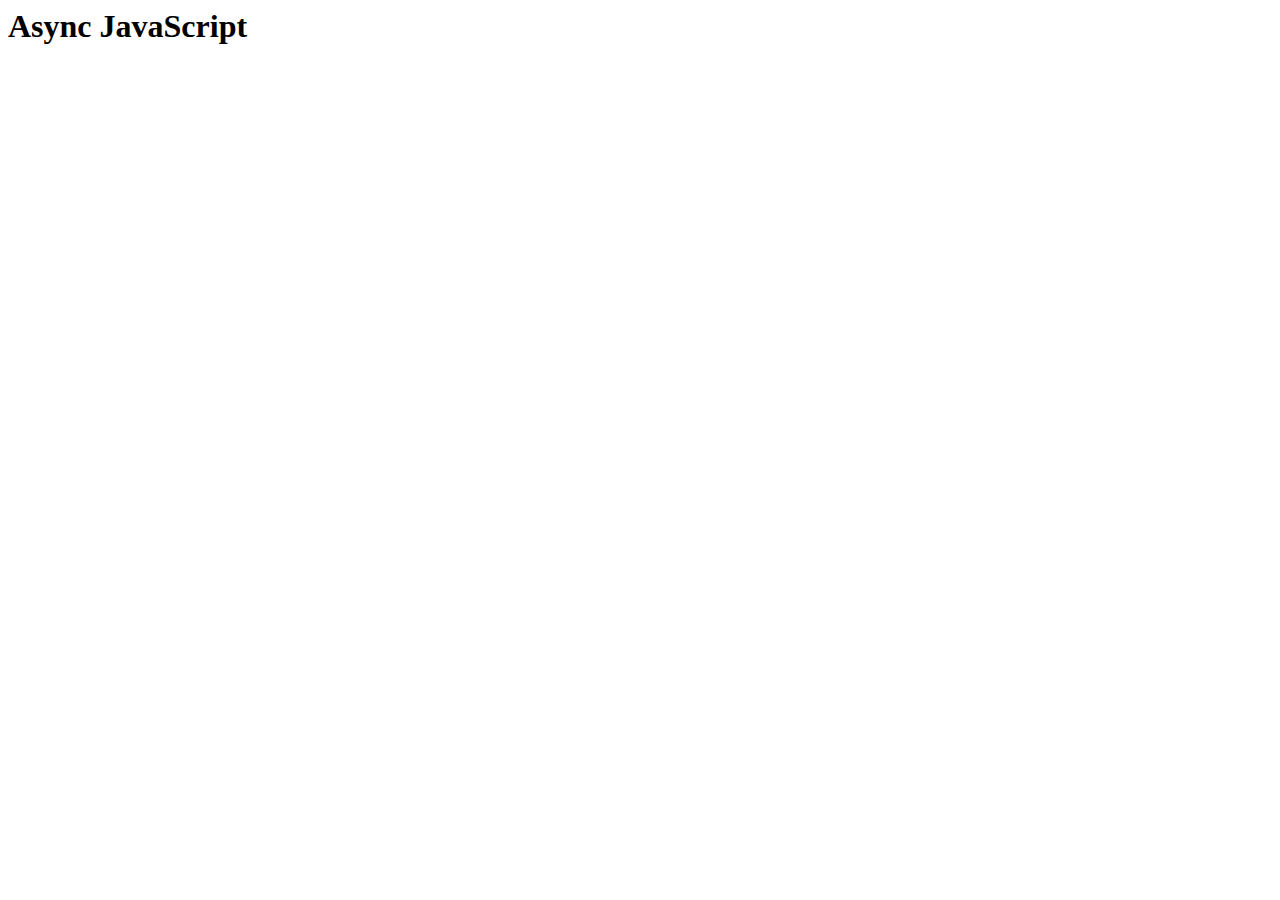
<file: Async/index.html>
<html lang="en">
<head>
    <meta charset="UTF-8">
    <meta http-equiv="X-UA-Compatible" content="IE=edge">
    <meta name="viewport" content="width=device-width, initial-scale=1.0">
    <title>Async</title>
</head>
<body>
    <h1>Async JavaScript</h1>
    <!--<script src="sandbox.js"></script>-->
    <script src="fetchAPI.js"></script>
</body>
</html>
</file>
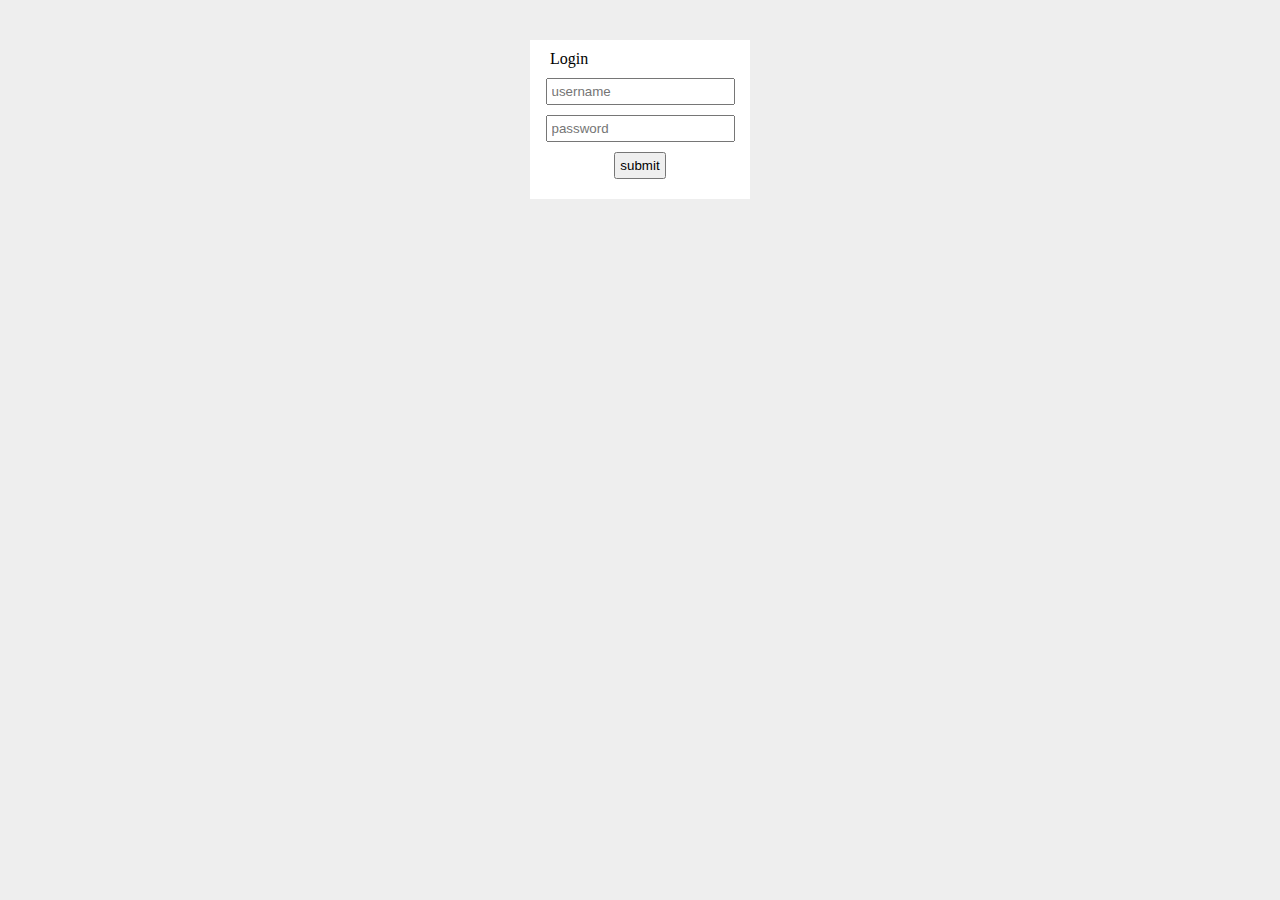
<file: FormEvents/index.html>
<html lang="en">
<head>
    <meta charset="UTF-8">
    <meta http-equiv="X-UA-Compatible" content="IE=edge">
    <meta name="viewport" content="width=device-width, initial-scale=1.0">
    <link rel="stylesheet" href="styles.css">
    <title>Document</title>
</head>
<body>
    <form action="">
        <label for="username">Login</label>
        <input type="text" name="username" id="username" placeholder="username">
        <input type="text" name="password" id="password" placeholder="password">
        <input type="submit" value="submit">
        <div class="feedback"></div>
    </form>
    <script src="sandbox.js"></script>
</body>
</html>
</file>
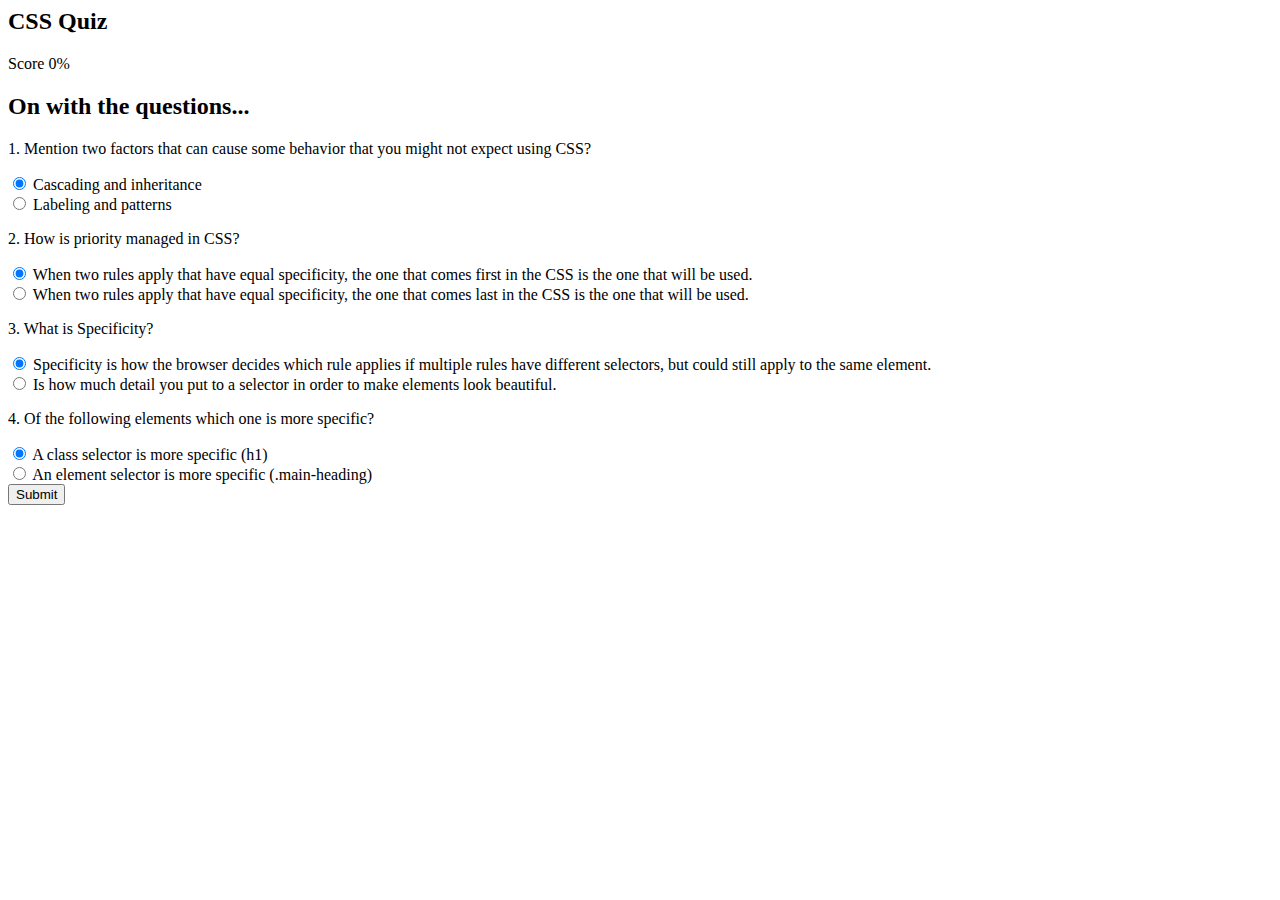
<file: Quiz/index.html>
<html lang="en">

<head>
    <meta charset="UTF-8">
    <meta http-equiv="X-UA-Compatible" content="IE=edge">
    <meta name="viewport" content="width=device-width, initial-scale=1.0">
    <link href="https://cdn.jsdelivr.net/npm/bootstrap@5.1.3/dist/css/bootstrap.min.css" rel="stylesheet"
        integrity="sha384-1BmE4kWBq78iYhFldvKuhfTAU6auU8tT94WrHftjDbrCEXSU1oBoqyl2QvZ6jIW3" crossorigin="anonymous">
    <title>Quiz</title>
</head>

<body>
    <!-- top section -->
    <div class="intro py-3 bg-white text-center">
        <div class="container">
            <h2 class="text-dark display-3 my-4">CSS Quiz</h2>
        </div>
    </div>
    <!--Result section-->
    <div class="result py-4 d-none bg-light text-center">
        <div class="container lead">
            <p>Score <span class="text-dark display-4 p-3">0%</span></p>
        </div>
    </div>
    <!-- quiz section -->
    <div class="quiz py-4 bg-dark">
        <div class="container">
            <h2 class="my-5 text-white">On with the questions...</h2>

            <form class="quiz-form text-light">
                <div class="my-5">
                    <p class="lead font-weight-normal">1. Mention two factors that can cause some behavior that you might not expect using CSS?</p>
                    <div class="form-check my-2 text-white-50">
                        <input type="radio" name="q1" value="A" checked>
                        <label class="form-check-label">Cascading and inheritance</label>
                    </div>
                    <div class="form-check my-2 text-white-50">
                        <input type="radio" name="q1" value="B">
                        <label class="form-check-label">Labeling and patterns</label>
                    </div>
                </div>
                <div class="my-5">
                    <p class="lead font-weight-normal">2. How is priority managed in CSS?</p>
                    <div class="form-check my-2 text-white-50">
                        <input type="radio" name="q2" value="A" checked>
                        <label class="form-check-label">When two rules apply that have equal specificity, the one that comes first in the CSS is the one that will be used.</label>
                    </div>
                    <div class="form-check my-2 text-white-50">
                        <input type="radio" name="q2" value="B">
                        <label class="form-check-label">When two rules apply that have equal specificity, the one that comes last in the CSS is the one that will be used.</label>
                    </div>
                </div>
                <div class="my-5">
                    <p class="lead font-weight-normal">3. What is Specificity?</p>
                    <div class="form-check my-2 text-white-50">
                        <input type="radio" name="q3" value="A" checked>
                        <label class="form-check-label">Specificity is how the browser decides which rule applies if multiple rules have different selectors, but could still apply to the same element.</label>
                    </div>
                    <div class="form-check my-2 text-white-50">
                        <input type="radio" name="q3" value="B">
                        <label class="form-check-label">Is how much detail you put to a selector in order to make elements look beautiful.</label>
                    </div>
                </div>
                <div class="my-5">
                    <p class="lead font-weight-normal">4. Of the following elements which one is more specific?</p>
                    <div class="form-check my-2 text-white-50">
                        <input type="radio" name="q4" value="A" checked>
                        <label class="form-check-label">A class selector is more specific (h1)</label>
                    </div>
                    <div class="form-check my-2 text-white-50">
                        <input type="radio" name="q4" value="B">
                        <label class="form-check-label">An element selector is more specific (.main-heading)</label>
                    </div>
                </div>
                <div class="text-center">
                    <input type="submit" class="btn btn-light">
                </div>
            </form>

        </div>
    </div>
    <script src="app.js"></script>
</body>

</html>
</file>
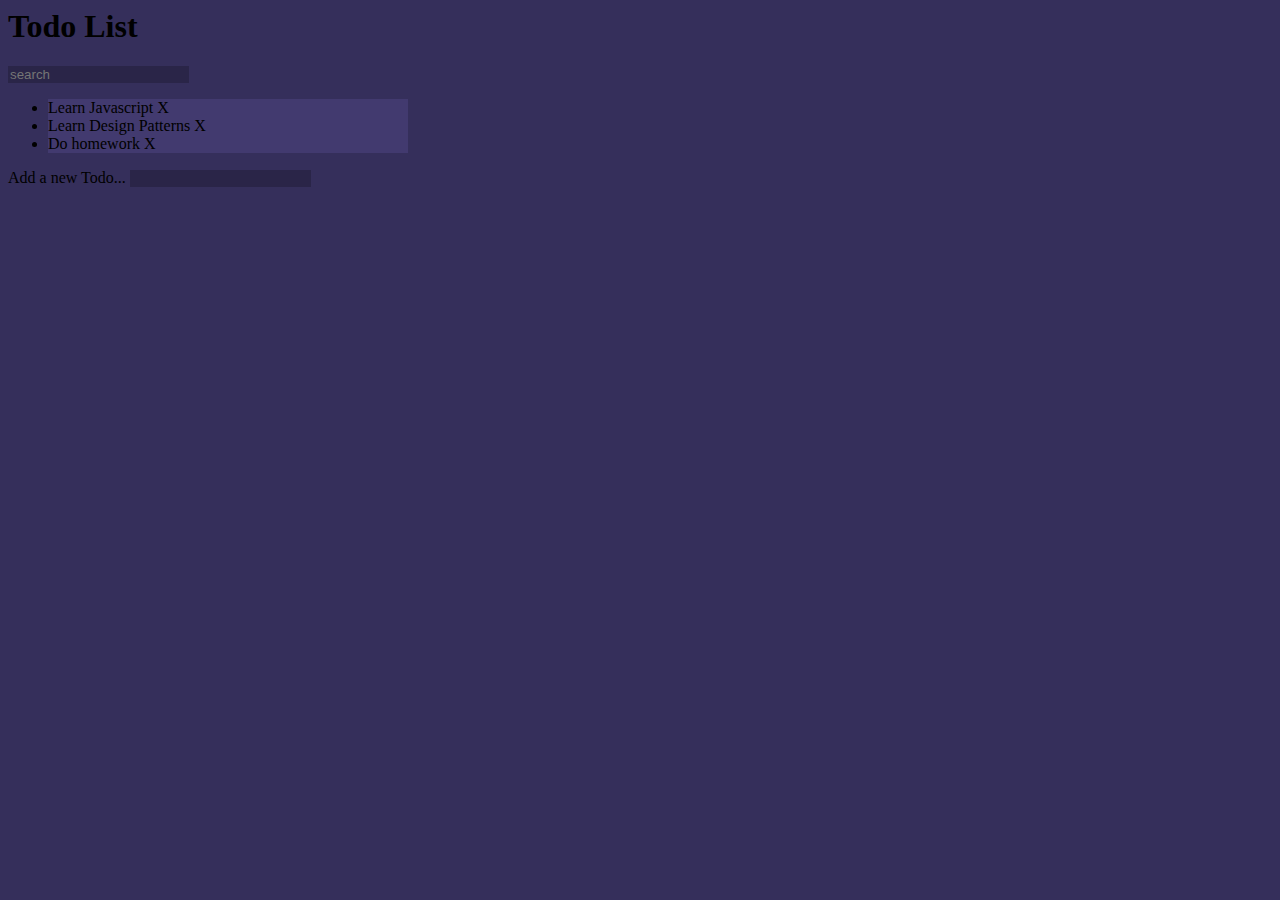
<file: ToDoList/index.html>
<html lang="en">
<head>
    <meta charset="UTF-8">
    <meta http-equiv="X-UA-Compatible" content="IE=edge">
    <meta name="viewport" content="width=device-width, initial-scale=1.0">
    <link href="https://cdn.jsdelivr.net/npm/bootstrap@5.1.3/dist/css/bootstrap.min.css" rel="stylesheet" integrity="sha384-1BmE4kWBq78iYhFldvKuhfTAU6auU8tT94WrHftjDbrCEXSU1oBoqyl2QvZ6jIW3" crossorigin="anonymous">
    <link rel="stylesheet" href="styles.css">
    <title>To Do List</title>
</head>
<body>
    <div class="container">
        <!--Search bar-->
        <header class="text-center text-light my-4">
            <h1 class="mb-4">Todo List</h1>
            <form class="search">
                <input type="text" class="form-control m-auto" name="search" placeholder="search">
            </form>
        </header>
        <!--List-->
        <ul class="list-group todos mx auto text-light">
            <li class="list-group-item d-flex justify-content-between align-items-center text-light">
                <span>Learn Javascript</span>
                <span class="delete">X</span>
            </li>
            <li class="list-group-item d-flex justify-content-between align-items-center text-light">
                <span>Learn Design Patterns</span>
                <span class="delete">X</span>
            </li>
            <li class="list-group-item d-flex justify-content-between align-items-center text-light">
                <span>Do homework</span>
                <span class="delete">X</span>
            </li>
        </ul>
        <!--New element-->
        <form class="add text-center my-4">
            <label for="" class="text-light">Add a new Todo...</label>
            <input type="text" class="form-control m-auto" name="add">
        </form>
    </div>
    <script src="app.js"></script>
</body>
</html>
</file>
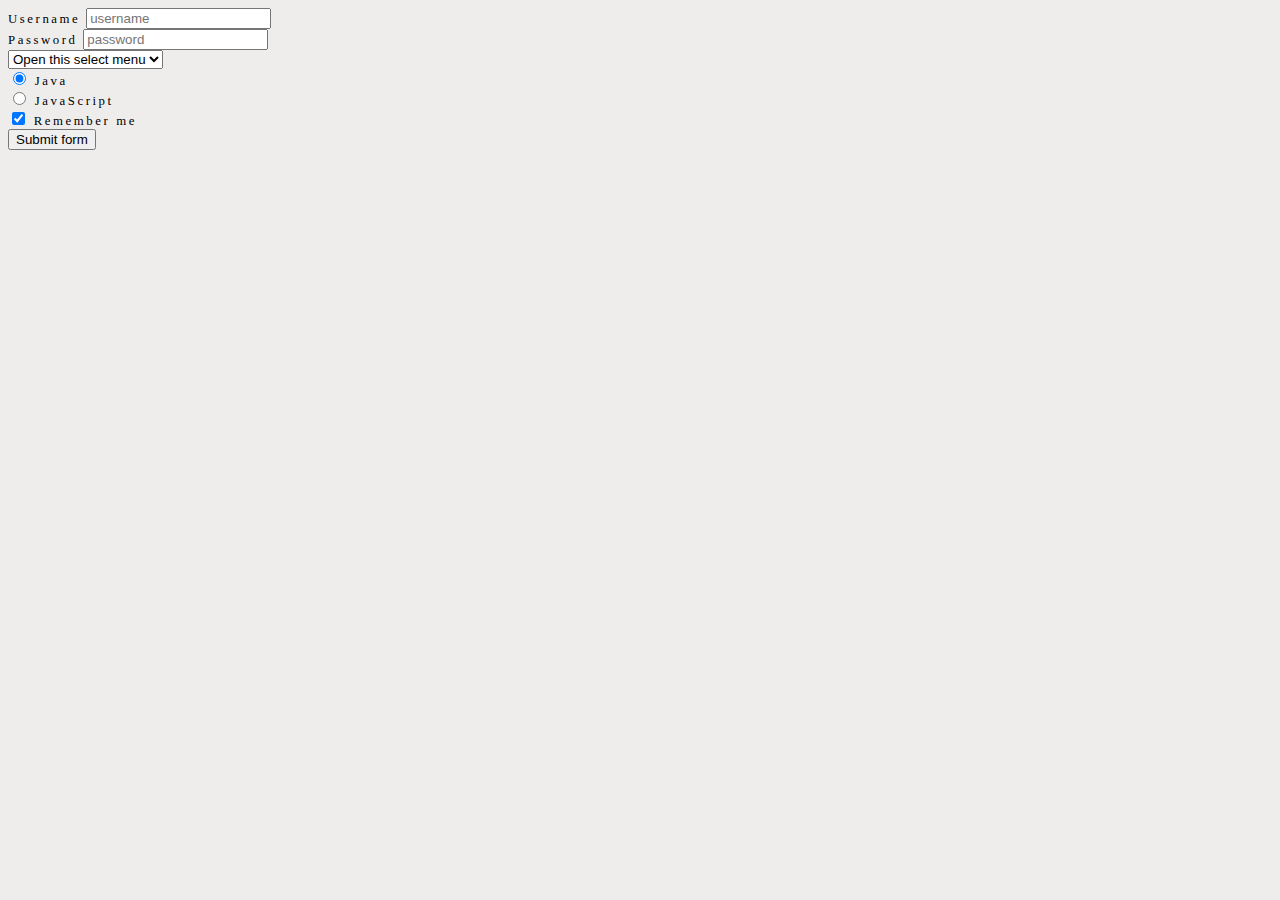
<file: WeatherApp/index2.html>
<html lang="en">

<head>
    <meta charset="UTF-8">
    <meta http-equiv="X-UA-Compatible" content="IE=edge">
    <meta name="viewport" content="width=device-width, initial-scale=1.0">
    <link href="https://cdn.jsdelivr.net/npm/bootstrap@5.1.3/dist/css/bootstrap.min.css" rel="stylesheet"
        integrity="sha384-1BmE4kWBq78iYhFldvKuhfTAU6auU8tT94WrHftjDbrCEXSU1oBoqyl2QvZ6jIW3" crossorigin="anonymous">
    <link rel="stylesheet" href="styles.css">
    <title>Weather App</title>
</head>

<body>
    <div class="container">
        <form>
            <!--Text fields with labels-->
            <div class="mb-3 pt-4">
                <label for="username" class="form-label">Username</label>
                <input type="text" class="form-control" id="username" placeholder="username">
            </div>
            <div class="mb-3">
                <label for="password" class="form-label">Password</label>
                <input type="text" class="form-control" id="password" placeholder="password"></textarea>
            </div>
            <!--Dropdown menu--> 
            <select class="form-select" aria-label="select">
                <option selected>Open this select menu</option>
                <option value="1">One</option>
                <option value="2">Two</option>
                <option value="3">Three</option>
            </select>
            <!--Radios-->
            <div class="form-check my-1">
                <input class="form-check-input" type="radio" name="languages" id="languages1" value="java" checked>
                <label class="form-check-label" for="languages1">Java</label>
            </div>
            <div class="form-check mb-1">
                <input class="form-check-input" type="radio" name="languages" id="languages2" value="js">
                <label class="form-check-label" for="languages2">JavaScript</label>
            </div>
            <!--Checks-->
            <div class="form-check mb-1">
                <input class="form-check-input" type="checkbox" value="" id="rememberMe" checked>
                <label class="form-check-label" for="rememberMe">Remember me</label>
            </div>
            <!--Submit button-->
            <div class="col-12">
                <button class="btn btn-primary" type="submit">Submit form</button>
            </div>
        </form>
    </div>
    
    
</body>

</html>
</file>
<file: FormEvents/styles.css>
body{
    background: #eee;
}

form{
    max-width: 200px;
    margin: 40px auto;
    padding: 10px;
    background: white;
}

label{
    margin: 10px auto;
    padding: 10px;
}

input{
    display: block;
    margin: 10px auto;
    padding: 4px;
}
.success{
    border: 3px solid limegreen;
}

.error{
    border: 3px solid crimson;
}
</file>
<file: ToDoList/styles.css>
body{
    background: #352f5b;
  }
  .container{
    max-width: 400px;
  }
  input[type=text],
  input[type=text]:focus{
    color: #fff;
    border: none;
    background: rgba(0,0,0,0.2);
    max-width: 400px;
  }
  .todos li{
    background: #423a6f;
  }
  .delete{
    cursor: pointer;
  }
  .filtered{
    display: none !important;
  }
</file>
<file: WeatherApp/styles.css>
body{
    background: #eeedec;
    letter-spacing: 0.2em;
    font-size: 0.8em;
  }
  .container{
    max-width: 400px;
  }
</file>
